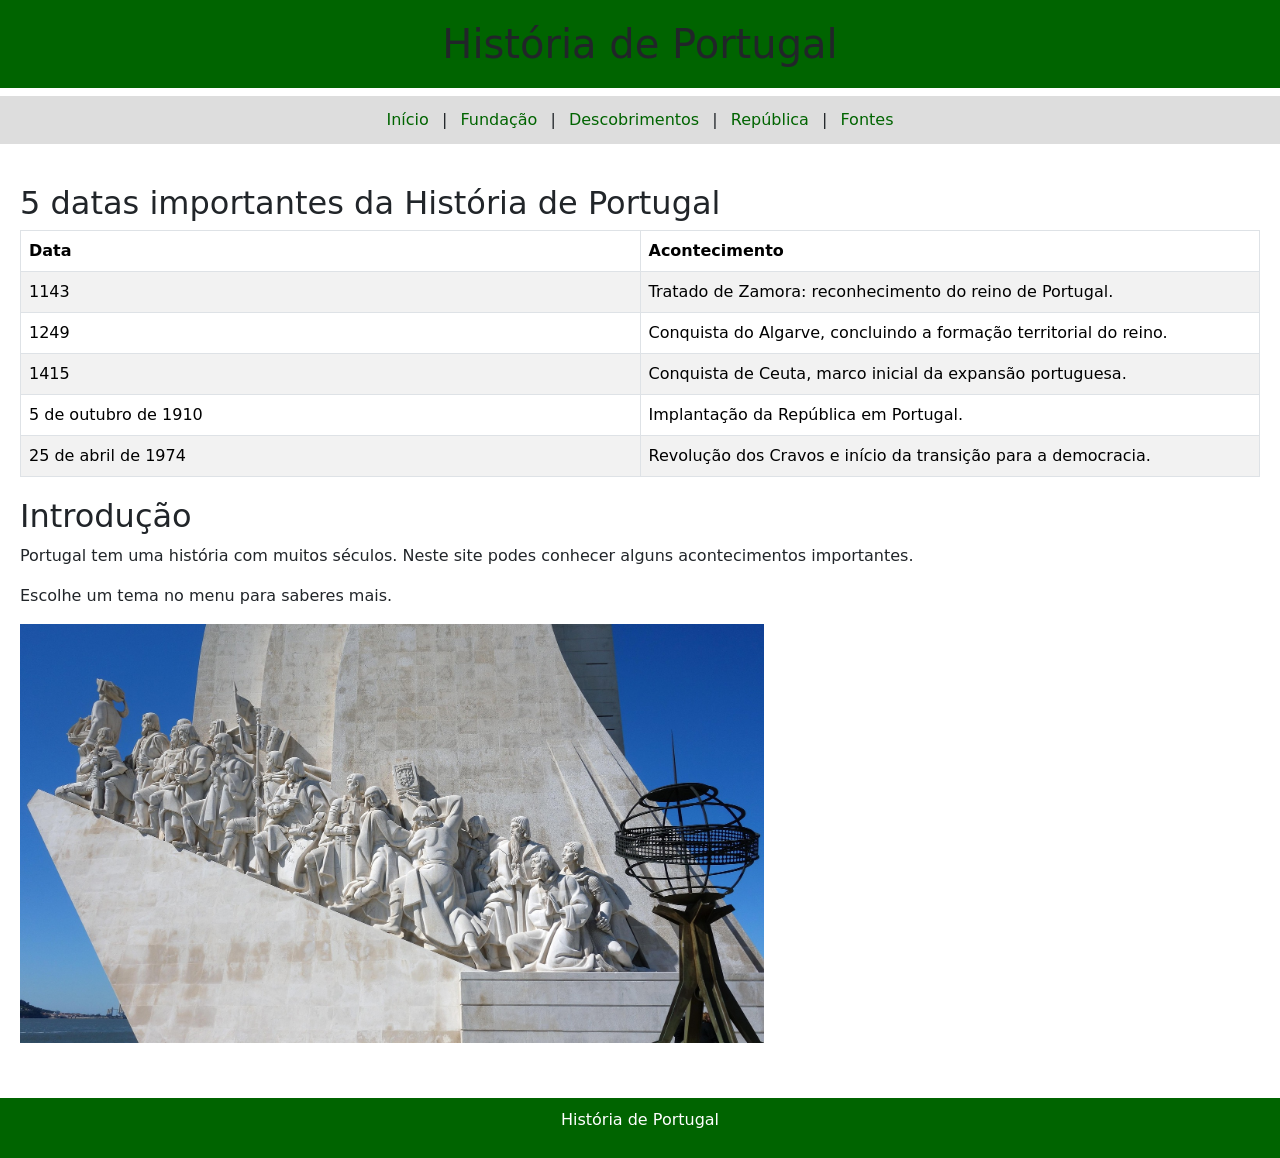
<file: index.html>
<!DOCTYPE html>
<html lang="pt">
<head>
    <meta charset="UTF-8">
    <meta name="viewport" content="width=device-width, initial-scale=1.0">
    <title>História de Portugal</title>
    <link rel="stylesheet" href="css/estilos.css">
    <link href="https://cdn.jsdelivr.net/npm/bootstrap@5.3.3/dist/css/bootstrap.min.css" rel="stylesheet">
</head>
<body>



    <h1>História de Portugal</h1>
    <p class="menu"><a href="index.html">Início</a> | <a href="fundacao.html">Fundação</a> | <a href="descobrimentos.html">Descobrimentos</a> | <a href="republica.html">República</a> | <a href="fontes.html">Fontes</a></p>
    <div class="conteudo">
        <section class="tabela-datas">
  <h2>5 datas importantes da História de Portugal</h2>
  <div class="table-responsive">
    <table class="table table-striped table-bordered">
      <thead>
        <tr><th>Data</th><th>Acontecimento</th></tr>
      </thead>
      <tbody>
        <tr><td>1143</td><td>Tratado de Zamora: reconhecimento do reino de Portugal.</td></tr>
        <tr><td>1249</td><td>Conquista do Algarve, concluindo a formação territorial do reino.</td></tr>
        <tr><td>1415</td><td>Conquista de Ceuta, marco inicial da expansão portuguesa.</td></tr>
        <tr><td>5 de outubro de 1910</td><td>Implantação da República em Portugal.</td></tr>
        <tr><td>25 de abril de 1974</td><td>Revolução dos Cravos e início da transição para a democracia.</td></tr>
      </tbody>
    </table>
  </div>
</section>
        
<h2>Introdução</h2>
<p>Portugal tem uma história com muitos séculos. Neste site podes conhecer alguns acontecimentos importantes.</p>
<p>Escolhe um tema no menu para saberes mais.</p>
<img src="Imagens/padrao_descobrimentos.jpg" alt="Padrão dos Descobrimentos em Lisboa">

    </div>
    <footer><p>História de Portugal</p></footer>
</body>
</html>
</file>
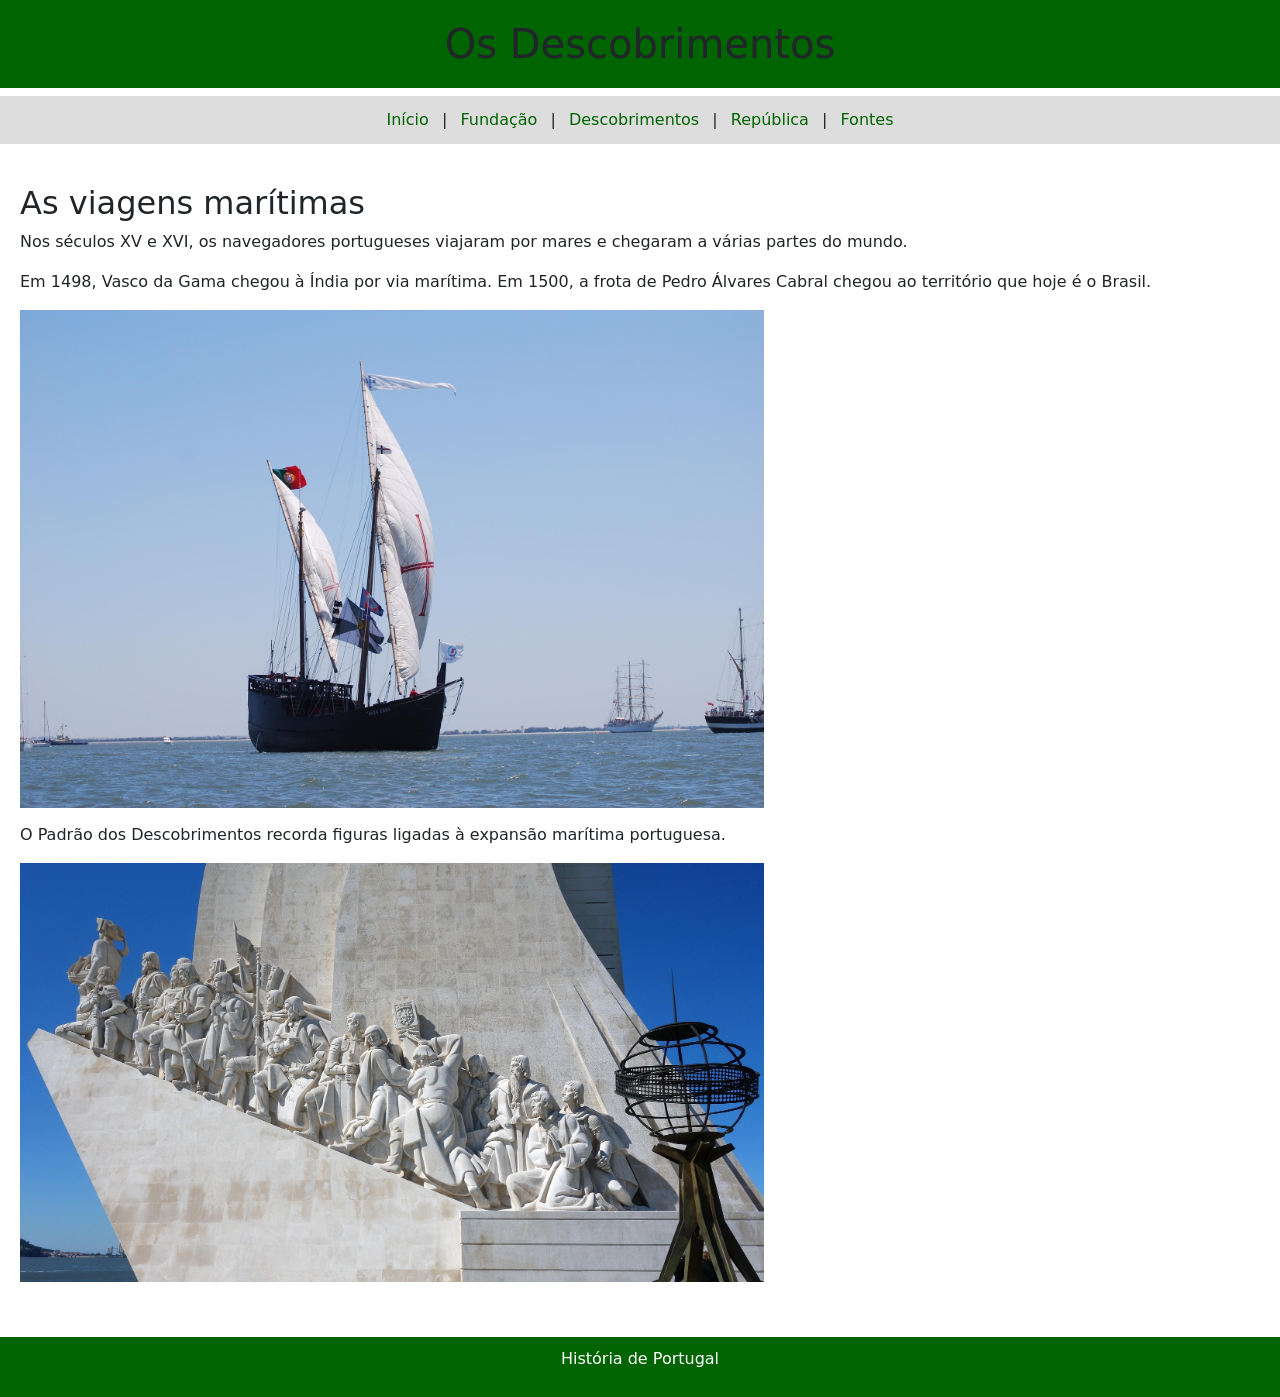
<file: descobrimentos.html>
<!DOCTYPE html>
<html lang="pt">
<head>
    <meta charset="UTF-8">
    <meta name="viewport" content="width=device-width, initial-scale=1.0">
    <title>Os Descobrimentos</title>
    <link rel="stylesheet" href="css/estilos.css">
    <link href="https://cdn.jsdelivr.net/npm/bootstrap@5.3.3/dist/css/bootstrap.min.css" rel="stylesheet">
</head>
<body>
    <h1>Os Descobrimentos</h1>
    <p class="menu"><a href="index.html">Início</a> | <a href="fundacao.html">Fundação</a> | <a href="descobrimentos.html">Descobrimentos</a> | <a href="republica.html">República</a> | <a href="fontes.html">Fontes</a></p>
    <div class="conteudo">
        
<h2>As viagens marítimas</h2>
<p>Nos séculos XV e XVI, os navegadores portugueses viajaram por mares e chegaram a várias partes do mundo.</p>
<p>Em 1498, Vasco da Gama chegou à Índia por via marítima. Em 1500, a frota de Pedro Álvares Cabral chegou ao território que hoje é o Brasil.</p>
<img src="Imagens/caravela.jpg" alt="Caravela no mar com velas abertas">
<p>O Padrão dos Descobrimentos recorda figuras ligadas à expansão marítima portuguesa.</p>
<img src="Imagens/padrao_descobrimentos.jpg" alt="Padrão dos Descobrimentos em Lisboa">

    </div>
    <footer><p>História de Portugal</p></footer>
</body>
</html>
</file>
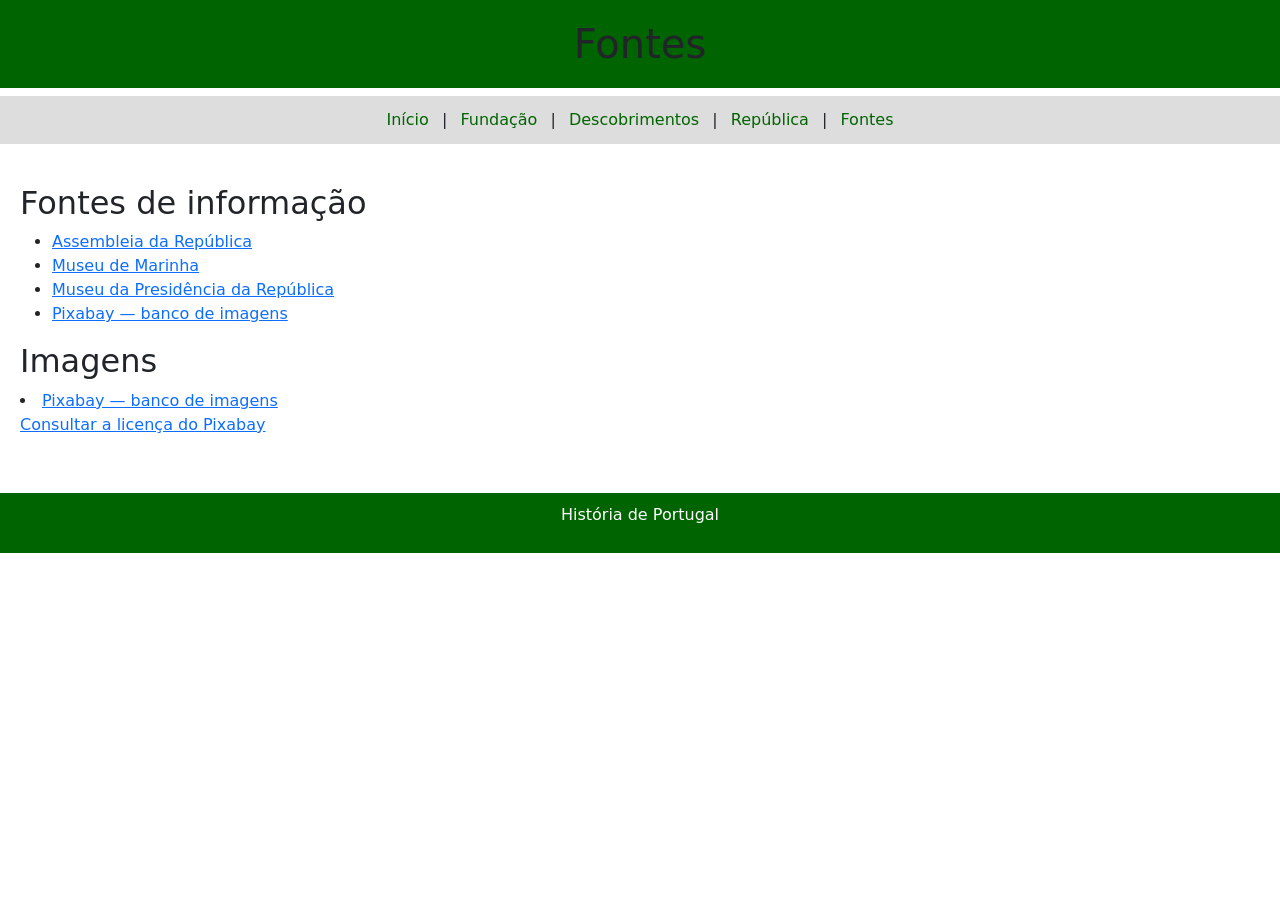
<file: fontes.html>
<!DOCTYPE html>
<html lang="pt">
<head>
    <meta charset="UTF-8">
    <meta name="viewport" content="width=device-width, initial-scale=1.0">
    <title>Fontes</title>
    <link rel="stylesheet" href="css/estilos.css">
    <link href="https://cdn.jsdelivr.net/npm/bootstrap@5.3.3/dist/css/bootstrap.min.css" rel="stylesheet">
</head>
<body>
    <h1>Fontes</h1>
    <p class="menu"><a href="index.html">Início</a> | <a href="fundacao.html">Fundação</a> | <a href="descobrimentos.html">Descobrimentos</a> | <a href="republica.html">República</a> | <a href="fontes.html">Fontes</a></p>
    <div class="conteudo">
        
<h2>Fontes de informação</h2>
<ul>
<li><a href="https://www.parlamento.pt/" target="_blank" rel="noopener noreferrer">Assembleia da República</a></li>
<li><a href="https://www.museu.marinha.pt/" target="_blank" rel="noopener noreferrer">Museu de Marinha</a></li>
<li><a href="https://www.museu.presidencia.pt/pt/conhecer/presidentes-da-republica-biografias/">Museu da Presidência da República</a></li>
<li><a href="https://pixabay.com/" target="_blank" rel="noopener noreferrer">Pixabay — banco de imagens</a></li>
</ul>
<h2>Imagens</h2>
<li><a href="https://pixabay.com/" target="_blank" rel="noopener noreferrer">Pixabay — banco de imagens</a></li>
<p><a href="https://pixabay.com/service/license-summary/">Consultar a licença do Pixabay</a></p>

    </div>
    <footer><p>História de Portugal</p></footer>
</body>
</html>
</file>
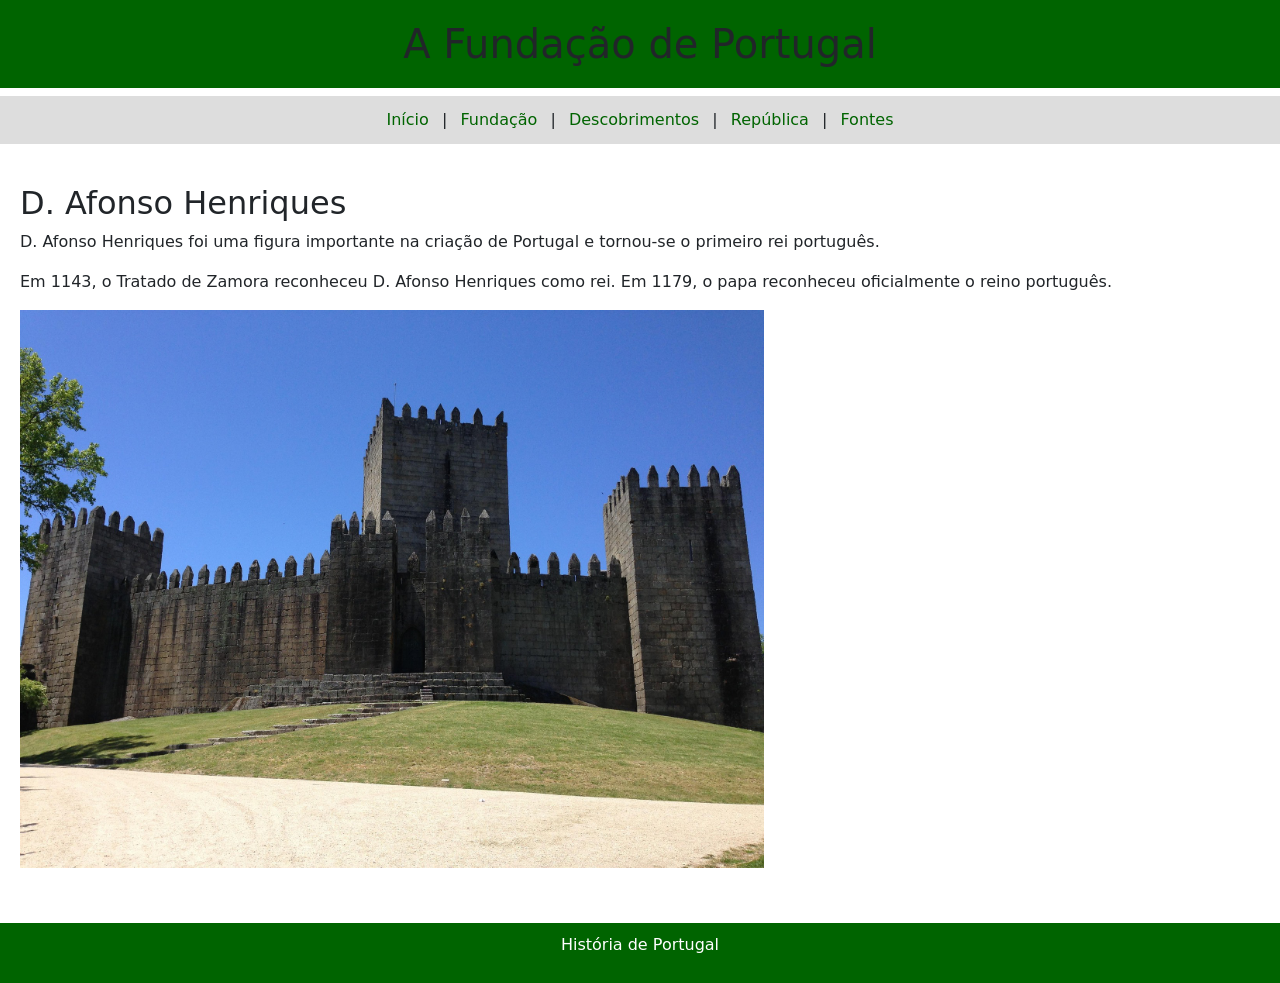
<file: fundacao.html>
<!DOCTYPE html>
<html lang="pt">
<head>
    <meta charset="UTF-8">
    <meta name="viewport" content="width=device-width, initial-scale=1.0">
    <title>A Fundação de Portugal</title>
    <link rel="stylesheet" href="css/estilos.css">
    <link href="https://cdn.jsdelivr.net/npm/bootstrap@5.3.3/dist/css/bootstrap.min.css" rel="stylesheet">
</head>
<body>
    <h1>A Fundação de Portugal</h1>
    <p class="menu"><a href="index.html">Início</a> | <a href="fundacao.html">Fundação</a> | <a href="descobrimentos.html">Descobrimentos</a> | <a href="republica.html">República</a> | <a href="fontes.html">Fontes</a></p>
    <div class="conteudo">
        
<h2>D. Afonso Henriques</h2>
<p>D. Afonso Henriques foi uma figura importante na criação de Portugal e tornou-se o primeiro rei português.</p>
<p>Em 1143, o Tratado de Zamora reconheceu D. Afonso Henriques como rei. Em 1179, o papa reconheceu oficialmente o reino português.</p>
<img src="Imagens/castelo.jpg" alt="Castelo medieval de pedra">

    </div>
    <footer><p>História de Portugal</p></footer>
</body>
</html>
</file>
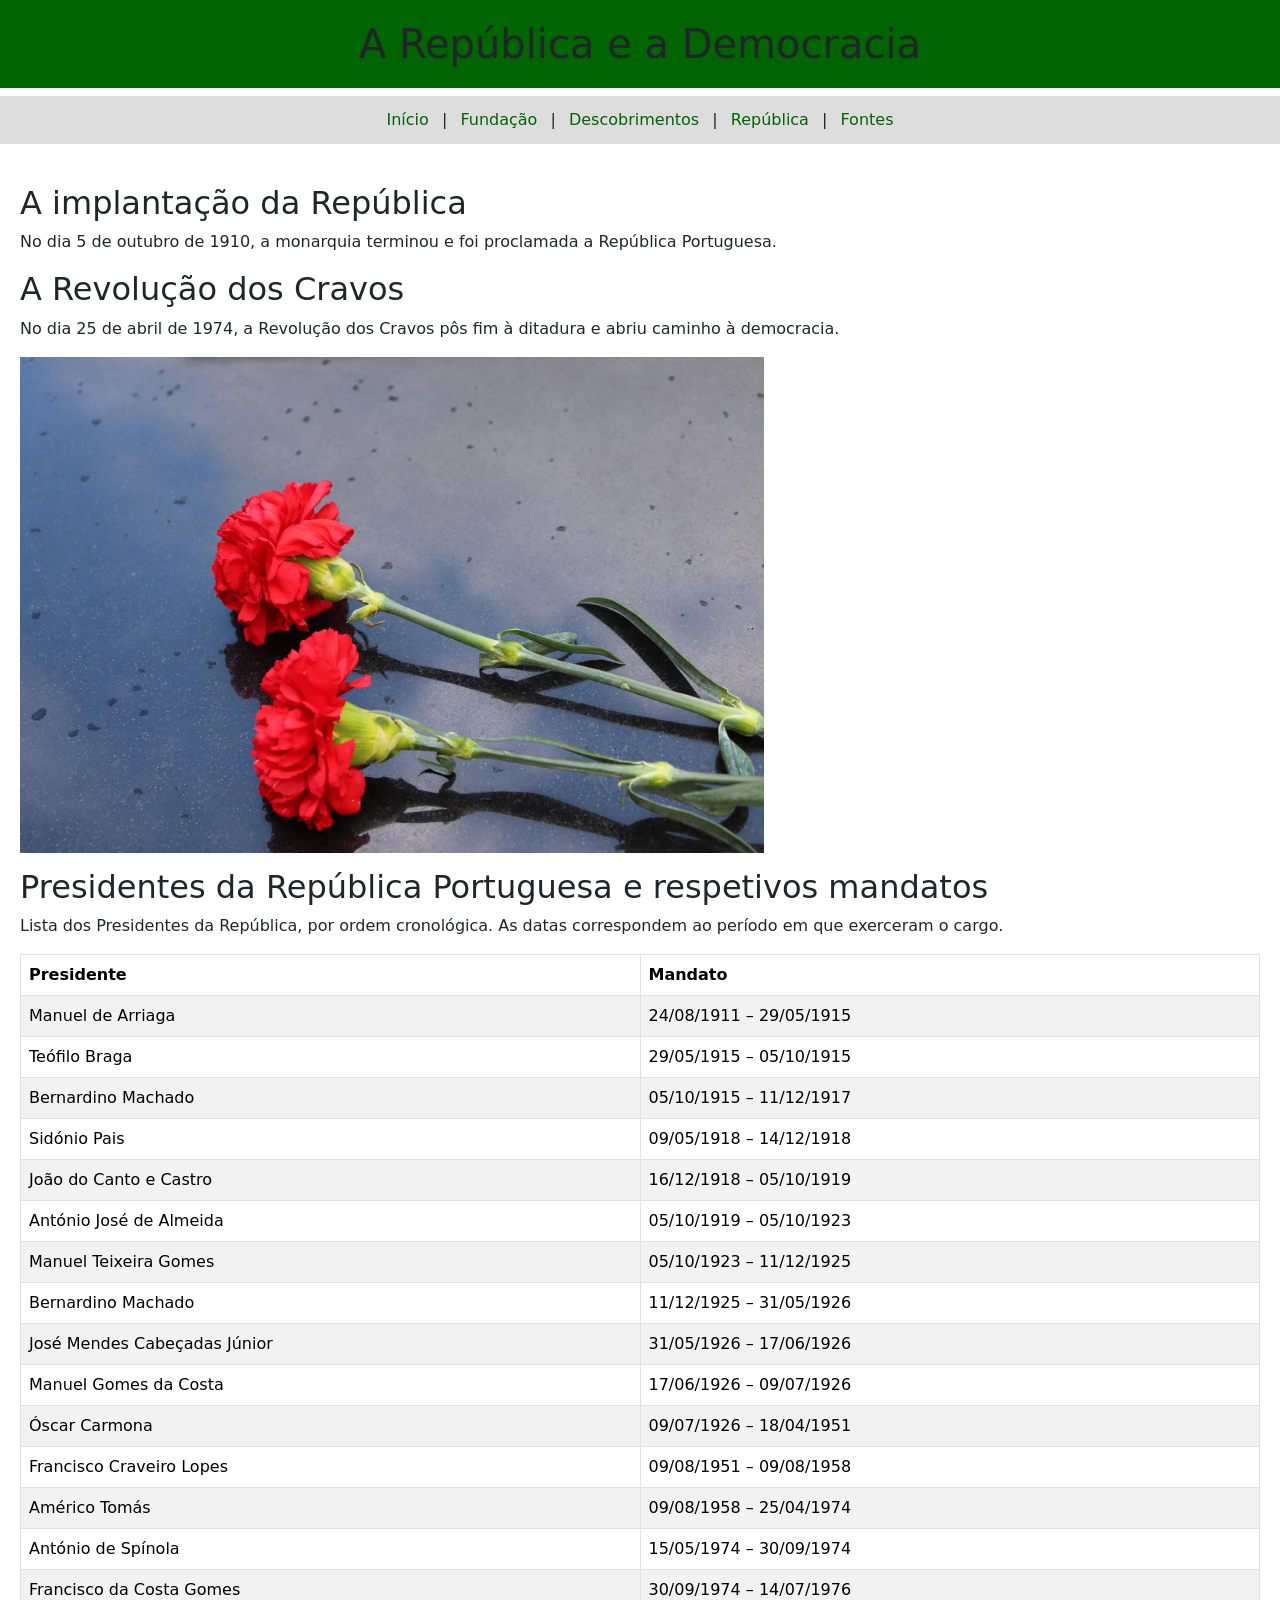
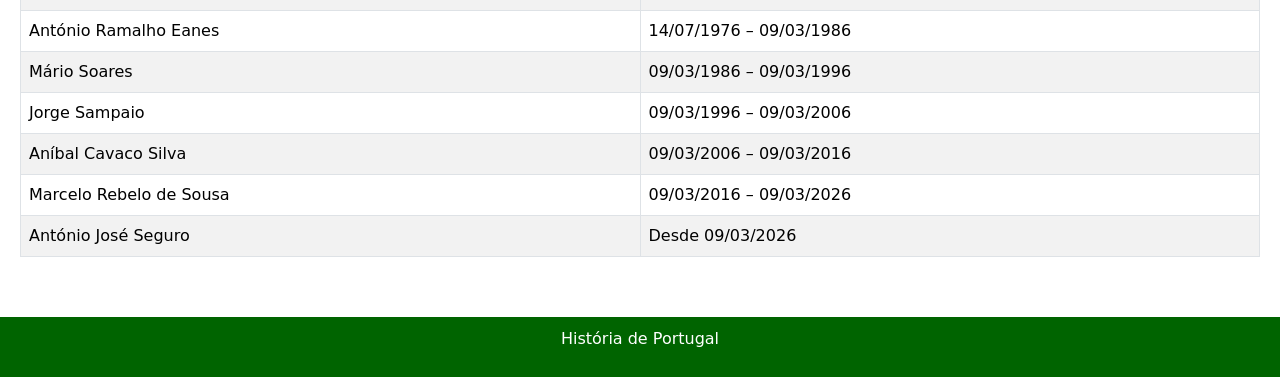
<file: republica.html>
<!DOCTYPE html>
<html lang="pt">
<head>
    <meta charset="UTF-8">
    <meta name="viewport" content="width=device-width, initial-scale=1.0">
    <title>A República e a Democracia</title>
    <link rel="stylesheet" href="css/estilos.css">
    <link href="https://cdn.jsdelivr.net/npm/bootstrap@5.3.3/dist/css/bootstrap.min.css" rel="stylesheet">
</head>
<body>
    <h1>A República e a Democracia</h1>
    <p class="menu"><a href="index.html">Início</a> | <a href="fundacao.html">Fundação</a> | <a href="descobrimentos.html">Descobrimentos</a> | <a href="republica.html">República</a> | <a href="fontes.html">Fontes</a></p>
    <div class="conteudo">
        
<h2>A implantação da República</h2>
<p>No dia 5 de outubro de 1910, a monarquia terminou e foi proclamada a República Portuguesa.</p>
<h2>A Revolução dos Cravos</h2>
<p>No dia 25 de abril de 1974, a Revolução dos Cravos pôs fim à ditadura e abriu caminho à democracia.</p>
<img src="Imagens/cravos.jpg" alt="Cravos vermelhos, símbolo da Revolução de 25 de Abril">

        <section class="tabela-presidentes">
  <h2>Presidentes da República Portuguesa e respetivos mandatos</h2>
  <p>Lista dos Presidentes da República, por ordem cronológica. As datas correspondem ao período em que exerceram o cargo.</p>
  <div class="table-responsive">
    <table class="table table-striped table-bordered">
      <thead>
        <tr><th>Presidente</th><th>Mandato</th></tr>
      </thead>
      <tbody>
        <tr><td>Manuel de Arriaga</td><td>24/08/1911 – 29/05/1915</td></tr>
        <tr><td>Teófilo Braga</td><td>29/05/1915 – 05/10/1915</td></tr>
        <tr><td>Bernardino Machado</td><td>05/10/1915 – 11/12/1917</td></tr>
        <tr><td>Sidónio Pais</td><td>09/05/1918 – 14/12/1918</td></tr>
        <tr><td>João do Canto e Castro</td><td>16/12/1918 – 05/10/1919</td></tr>
        <tr><td>António José de Almeida</td><td>05/10/1919 – 05/10/1923</td></tr>
        <tr><td>Manuel Teixeira Gomes</td><td>05/10/1923 – 11/12/1925</td></tr>
        <tr><td>Bernardino Machado</td><td>11/12/1925 – 31/05/1926</td></tr>
        <tr><td>José Mendes Cabeçadas Júnior</td><td>31/05/1926 – 17/06/1926</td></tr>
        <tr><td>Manuel Gomes da Costa</td><td>17/06/1926 – 09/07/1926</td></tr>
        <tr><td>Óscar Carmona</td><td>09/07/1926 – 18/04/1951</td></tr>
        <tr><td>Francisco Craveiro Lopes</td><td>09/08/1951 – 09/08/1958</td></tr>
        <tr><td>Américo Tomás</td><td>09/08/1958 – 25/04/1974</td></tr>
        <tr><td>António de Spínola</td><td>15/05/1974 – 30/09/1974</td></tr>
        <tr><td>Francisco da Costa Gomes</td><td>30/09/1974 – 14/07/1976</td></tr>
        <tr><td>António Ramalho Eanes</td><td>14/07/1976 – 09/03/1986</td></tr>
        <tr><td>Mário Soares</td><td>09/03/1986 – 09/03/1996</td></tr>
        <tr><td>Jorge Sampaio</td><td>09/03/1996 – 09/03/2006</td></tr>
        <tr><td>Aníbal Cavaco Silva</td><td>09/03/2006 – 09/03/2016</td></tr>
        <tr><td>Marcelo Rebelo de Sousa</td><td>09/03/2016 – 09/03/2026</td></tr>
        <tr><td>António José Seguro</td><td>Desde 09/03/2026</td></tr>
      </tbody>
    </table>
  </div>
</section>
    </div>
    <footer><p>História de Portugal</p></footer>



</body>
</html>
</file>
<file: css/estilos.css>
body {
    font-family: Arial, sans-serif;
    background-color: #eeeeee;
    margin: 0;
}
h1 {
    background-color: darkgreen;
    color: white;
    text-align: center;
    padding: 20px;
    margin: 0;
}
.menu {
    background-color: #dddddd;
    text-align: center;
    padding: 12px;
    margin: 0;
}
.menu a {
    color: darkgreen;
    text-decoration: none;
    margin: 8px;
}
.conteudo {
    background-color: white;
    max-width: 800px;
    margin: 20px auto;
    padding: 20px;
}
h2 { color: darkgreen; }
img {
    width: 100%;
    max-width: 600px;
    height: auto;
    margin-bottom: 15px;
}
footer {
    background-color: darkgreen;
    color: white;
    text-align: center;
    padding: 10px;
}



/* Tabelas dentro das margens verdes */
main,
.conteudo,
.container {
  max-width: 100%;
  box-sizing: border-box;
}

table {
  width: 100%;
  max-width: 100%;
  table-layout: fixed;
  overflow-wrap: anywhere;
}

th, td {
  overflow-wrap: anywhere;
  word-break: normal;
}

.table-responsive {
  width: 100%;
  max-width: 100%;
  overflow-x: auto;
  box-sizing: border-box;
}

/* Evita que o conteúdo interno ultrapasse as margens do site */
img {
  max-width: 60%;
  height: auto;
}


/* As tabelas ficam dentro das mesmas margens do conteúdo */
.tabela-datas,
.tabela-presidentes {
    width: 100%;
    max-width: 100%;
    margin: 0 0 20px 0;
    box-sizing: border-box;
}

.tabela-datas table,
.tabela-presidentes table {
    width: 100%;
    max-width: 100%;
    margin-bottom: 0;
    table-layout: fixed;
}

.tabela-datas th,
.tabela-datas td,
.tabela-presidentes th,
.tabela-presidentes td {
    overflow-wrap: anywhere;
    padding: 8px;
}

.conteudo {
    overflow: hidden;
    box-sizing: border-box;
}
</file>
